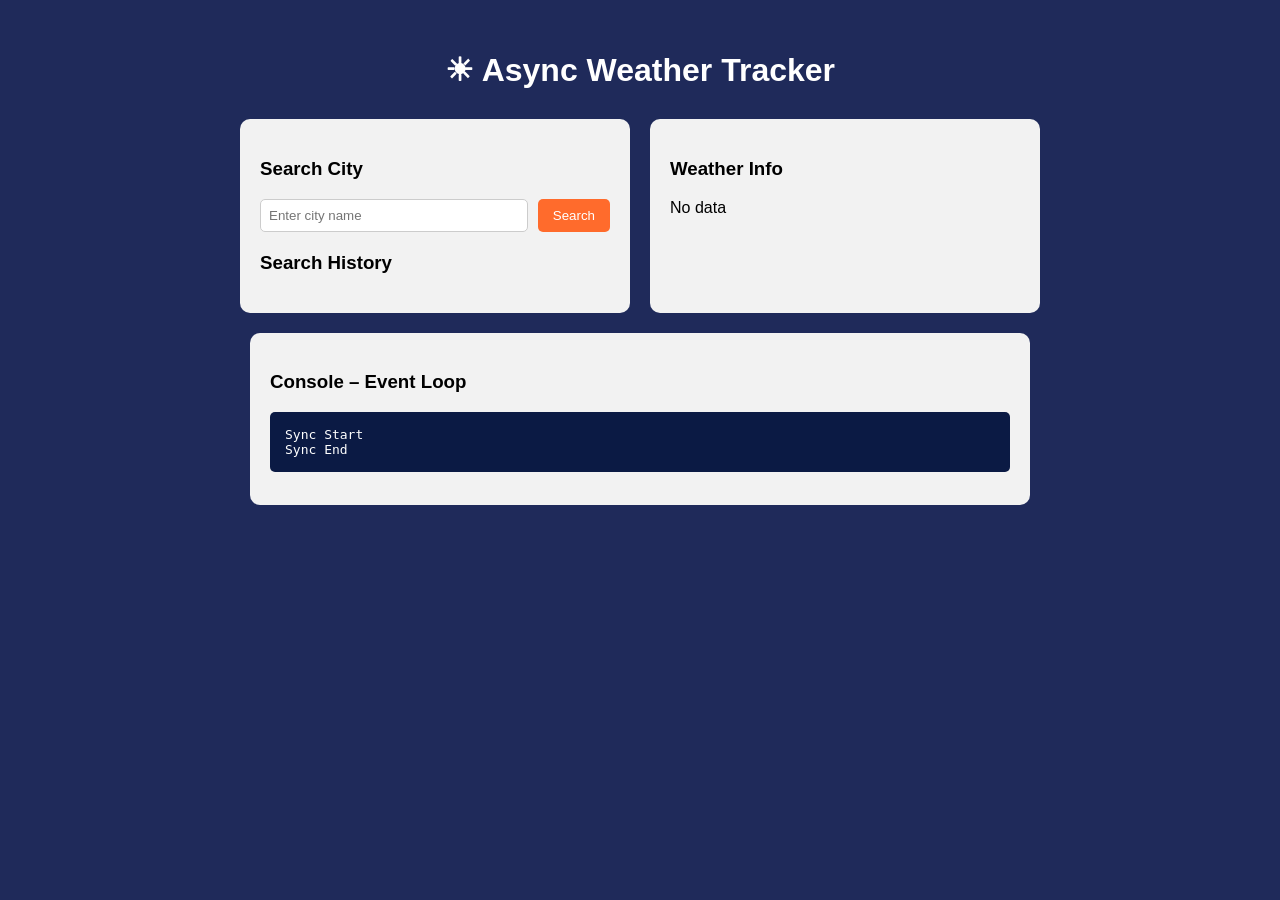
<file: as2_webdev/index.html>
<!DOCTYPE html>
<html lang="en">

<head>
    <meta charset="UTF-8">
    <title>Async Weather Tracker</title>
    <link rel="stylesheet" href="style.css">
</head>

<body>

    <h1>☀ Async Weather Tracker</h1>

    <div class="main">

        <!-- LEFT PANEL -->
        <div class="card">

            <h3>Search City</h3>

            <div class="searchBox">
                <input type="text" id="cityInput" placeholder="Enter city name">
                <button onclick="searchWeather()">Search</button>
            </div>

            <h3>Search History</h3>
            <div id="history"></div>

        </div>


        <!-- RIGHT PANEL -->
        <div class="card">

            <h3>Weather Info</h3>

            <div id="weather">
                <p>No data</p>
            </div>

        </div>

    </div>


    <!-- CONSOLE PANEL -->
    <div class="consoleCard">

        <h3>Console – Event Loop</h3>

        <pre id="consoleBox"></pre>

    </div>

    <script src="script.js"></script>

</body>

</html>
</file>
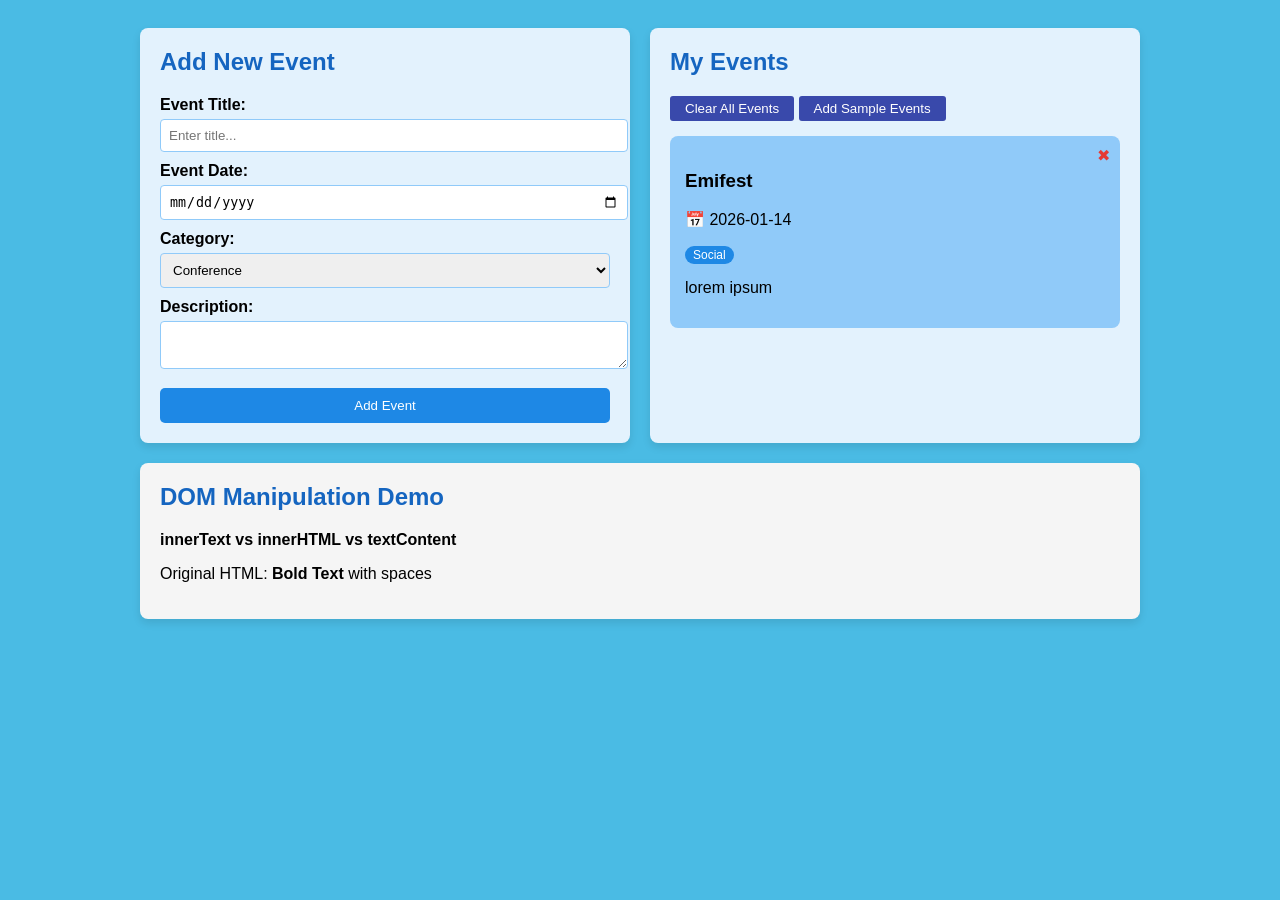
<file: web-dev-event-manager/as1.html>
<!DOCTYPE html>
<html lang="en">
<head>
    <meta charset="UTF-8">
    <title>Event Manager & DOM Demo</title>
    <link rel="stylesheet" href="as1style.css">
</head>
<body>

<div class="container">
    <div class="top-row">
        <section class="card shadow">
            <h2>Add New Event</h2>
            <div class="form-group">
                <label>Event Title:</label>
                <input type="text" id="eventTitle" placeholder="Enter title...">
                
                <label>Event Date:</label>
                <input type="date" id="eventDate">
                
                <label>Category:</label>
                <select id="eventCategory">
                    <option value="Conference">Conference</option>
                    <option value="Social">Social</option>
                    <option value="Workshop">Workshop</option>
                </select>
                
                <label>Description:</label>
                <textarea id="eventDesc"></textarea>
                
                <button onclick="addEvent()" class="btn-primary">Add Event</button>
            </div>
        </section>

        <section class="card shadow">
            <h2>My Events</h2>
            <div class="button-row">
                <button class="btn-secondary" onclick="clearEvents()">Clear All Events</button>
                <button class="btn-secondary">Add Sample Events</button>
            </div>
            <div id="eventList" class="event-list">
                <div class="event-card">
                    <span class="delete-icon">✖</span>
                    <h3>Emifest</h3>
                    <p class="date">📅 2026-01-14</p>
                    <span class="badge">Social</span>
                    <p>lorem ipsum</p>
                </div>
            </div>
        </section>
    </div>

    <section class="card shadow dom-demo">
        <h2>DOM Manipulation Demo</h2>
        <div class="demo-box">
            <p><strong>innerText vs innerHTML vs textContent</strong></p>
            <p id="original">Original HTML: <strong>Bold Text</strong> with spaces</p>
            <p id="htmlOutput"></p>
            <p id="textOutput"></p>
            <p id="contentOutput"></p>
        </div>
    </section>
</div>

<script src="as1script.js"></script>
</body>
</html>
</file>
<file: as2_webdev/style.css>
body {
    font-family: Arial;
    background: #1f2a5a;
    margin: 0;
    padding: 30px;
    color: white;
}

h1 {
    text-align: center;
    margin-bottom: 30px;
}

.main {
    display: flex;
    gap: 20px;
    justify-content: center;
}

.card {
    background: #f2f2f2;
    color: black;
    padding: 20px;
    border-radius: 10px;
    width: 350px;
}

.searchBox {
    display: flex;
    gap: 10px;
    margin-bottom: 20px;
}

input {
    flex: 1;
    padding: 8px;
    border-radius: 5px;
    border: 1px solid #ccc;
}

button {
    background: #ff6b2c;
    border: none;
    color: white;
    padding: 8px 15px;
    border-radius: 5px;
    cursor: pointer;
}

button:hover {
    background: #e45a20;
}

#history span {
    background: #ff6b2c;
    color: white;
    padding: 5px 10px;
    border-radius: 10px;
    margin: 3px;
    display: inline-block;
    cursor: pointer;
}

.consoleCard {
    background: #f2f2f2;
    color: black;
    padding: 20px;
    margin-top: 20px;
    border-radius: 10px;
    width: 740px;
    margin-left: auto;
    margin-right: auto;
}

#consoleBox {
    background: #0b1a44;
    color: white;
    padding: 15px;
    border-radius: 5px;
}
</file>
<file: web-dev-event-manager/as1style.css>
body {
    background-color: #4abbe4; 
    font-family: Arial, sans-serif;
    padding: 20px;
}

.container {
    max-width: 1000px;
    margin: auto;
}

.top-row {
    display: flex;
    gap: 20px;
    margin-bottom: 20px;
}

.card {
    background: #e3f2fd;
    padding: 20px;
    border-radius: 8px;
    flex: 1;
}

.shadow {
    box-shadow: 0 4px 8px rgba(0,0,0,0.1);
}

h2 { color: #1565c0; margin-top: 0; }

.form-group label { display: block; margin: 10px 0 5px; font-weight: bold; }
input, select, textarea { width: 100%; padding: 8px; border-radius: 4px; border: 1px solid #90caf9; }

.btn-primary { 
    background: #1e88e5; color: white; border: none; 
    width: 100%; padding: 10px; margin-top: 15px; border-radius: 5px; cursor: pointer;
}

.btn-secondary { background: #3949ab; color: white; border: none; padding: 5px 15px; border-radius: 3px; cursor: pointer; }

.event-card {
    background: #90caf9; padding: 15px; border-radius: 8px; margin-top: 15px; position: relative;
}

.delete-icon { position: absolute; right: 10px; top: 10px; color: #e53935; cursor: pointer; }

.badge { background: #1e88e5; color: white; padding: 2px 8px; border-radius: 10px; font-size: 12px; }

.dom-demo { margin-top: 20px; background: #f5f5f5; }
</file>
